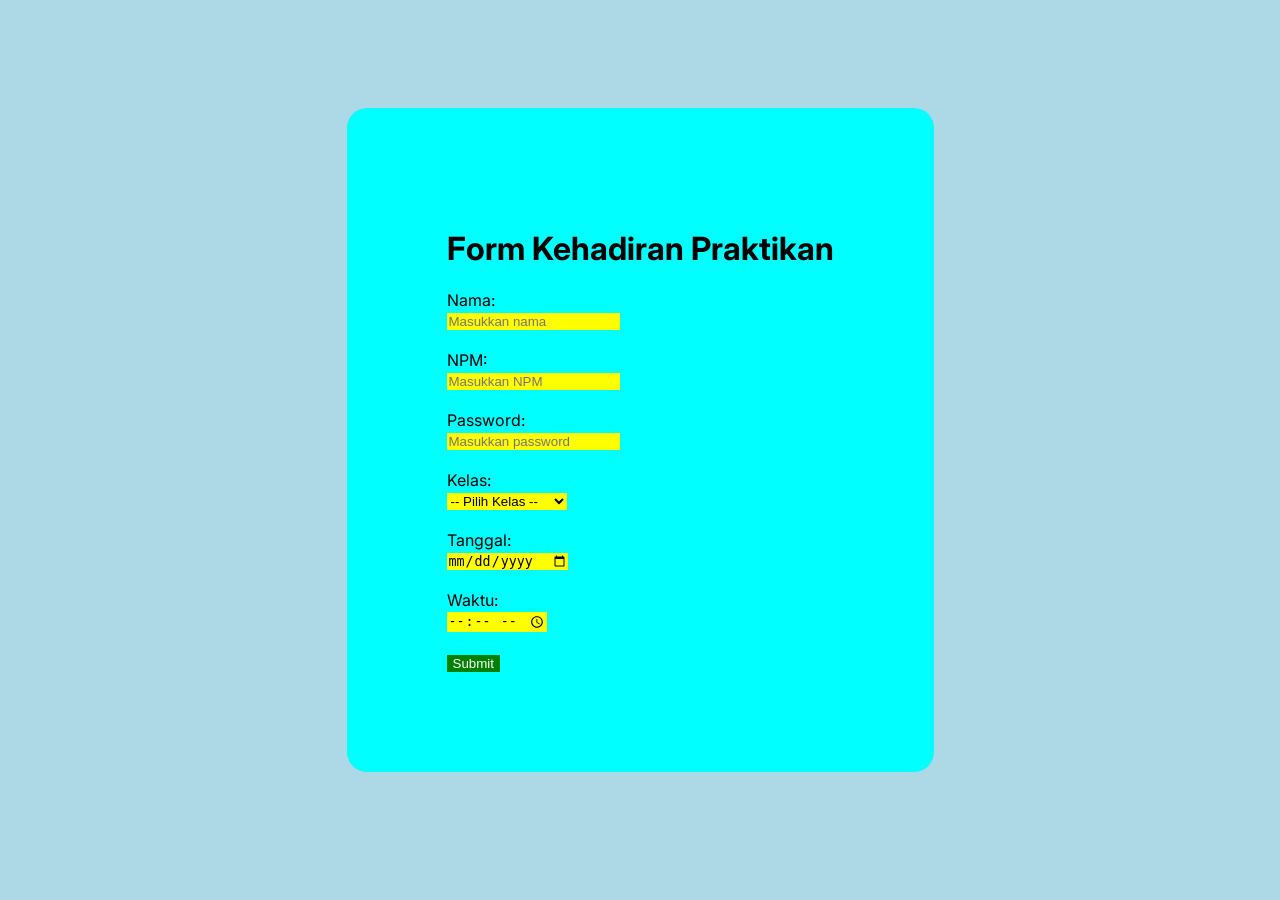
<file: index.html>
<!DOCTYPE html>
<html lang="en">
<head>
    <meta charset="UTF-8">
    <title>Form Kehadiran Praktikan</title>
    <link rel="stylesheet" href="style.css">
</head>
<body>
    <form action="#" method="post">
        <h1>Form Kehadiran Praktikan</h1>
        <label for="name">Nama:</label><br>
        <input type="text" id="name" name="name" placeholder="Masukkan nama" required><br><br>

        <label for="NPM">NPM:</label><br>
        <input type="number" id="NPM" name="NPM" placeholder="Masukkan NPM" required><br><br>

        <label for="password">Password:</label><br>
        <input type="password" id="password" name="password" placeholder="Masukkan password" required><br><br>

        <label for="kelas">Kelas:</label><br>
        <select name="kelas" id="kelas" required>
            <option value="">-- Pilih Kelas --</option>
            <option value="Ilmu Komputer">Ilmu Komputer</option>
            <option value="Sistem Informasi">Sistem Informasi</option>
        </select><br><br>

        <label for="tanggal">Tanggal:</label><br>
        <input type="date" id="tanggal" name="tanggal" required><br><br>

        <label for="waktu">Waktu:</label><br>
        <input type="time" id="waktu" name="waktu" required><br><br>

        <input type="submit" value="Submit" style="background-color: green; color: white;">

    </form>

</body>
</html>
</file>
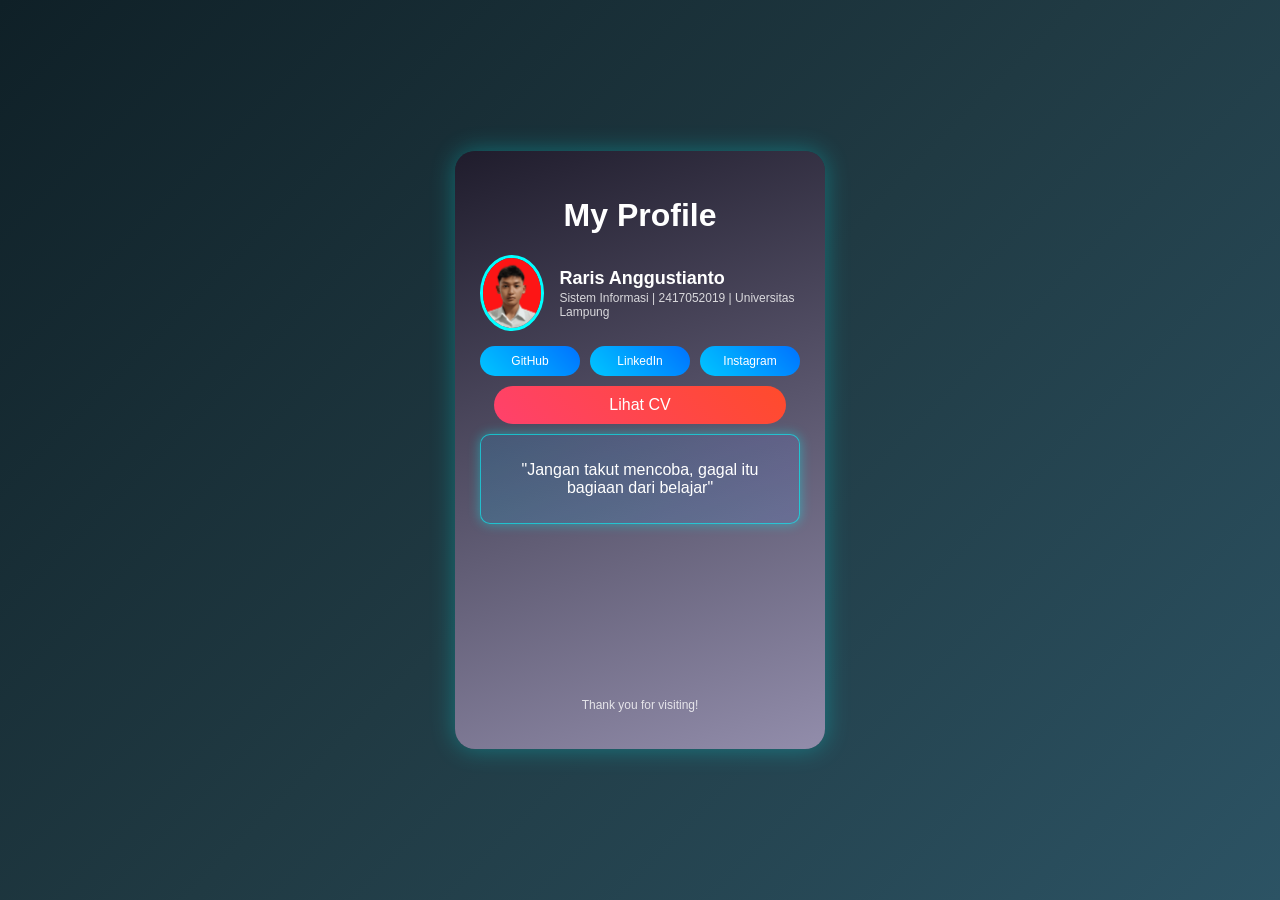
<file: prak/prak 2/index.html>
<!DOCTYPE html>
<html lang="en">
<head>
    <meta charset="UTF-8">
    <meta name="viewport" content="width=device-width, initial-scale=1.0">
    <title>Document</title>
    <style>
        body {
            margin: 0;
            height: 100vh;
            background: linear-gradient(135deg, #0f2027, #203a43, #2c5364);
            display: flex;
            justify-content: center;
            align-items: center;
            font-family: 'Segoe UI', sans-serif;
        }

        .card {
            width: 320px;
            padding: 25px;
            border-radius: 20px;
            color: white;
            background: linear-gradient(160deg, #1f1c2c, #928dab);
            box-shadow: 0 0 25px rgba(0, 255, 255, 0.3);
            transition: 0.4s;
        }

        .card:hover {
            transform: translateY(-10px);
            box-shadow: 0 0 40px rgba(0, 255, 255, 0.6);
        }

        .profile-box {
            display: flex;
            align-items: center;
            gap: 15px;
            margin-bottom: 15px;
        }

        .profile {
            width: 70px;
            height: 70px;
            border-radius: 50%;
            object-fit: cover;
            border: 3px solid cyan;
        }

        .info h2 {
            margin: 0;
            font-size: 18px;
        }

        .desc {
            font-size: 12px;
            opacity: 0.8;
            margin: 2px 0 0;
        }

        .btn-group {
            display: flex;
            gap: 10px;
            margin-bottom: 10px;
        }

        .btn {
            display: block;
            width: 85%;
            padding: 10px;
            margin: 6px auto;
            border-radius: 20px;
            background: linear-gradient(45deg, #00c6ff, #0072ff);
            color: white;
            text-decoration: none;
            text-align: center;
            transition: 0.3s;
        }

        .btn-group .btn {
            flex: 1;
            width: auto;
            margin: 0;
            font-size: 12px;
            padding: 8px;
        }

        .btn:hover {
            transform: scale(1.05);
            background: linear-gradient(45deg, #ff5900, #3333ff);
        }

        .connect {
            background: linear-gradient(45deg, #ff416c, #ff4b2b);
            width: 85%;
            margin: 10px auto;
        }

        .connect:hover {
            background: linear-gradient(45deg, #3333ff, #ff7300);
        }
        .motivation {
            background: linear-gradient(45deg, rgba(0, 198, 255, 0.15), rgba(114, 137, 255, 0.15));
            padding: 10px;
            border-radius: 10px;
            margin-top: 8px;
            text-align: center;

            border: 1.5px solid rgba(0, 255, 255, 0.6);
            box-shadow: 0 0 12px rgba(0, 255, 255, 0.4);
        }

        .video {
            width: 100%;
            height: 150px;
            border-radius: 12px;
            margin-top: 10px;
        }

        .footer {
            font-size: 12px;
            margin-top: 10px;
            opacity: 0.8;
            text-align: center;
        }

        h1, h3 {
            text-align: center;
        }
    </style>
</head>
<body>
    <div class="card">

        <h1>My Profile</h1>

        <div class="profile-box">
            <img src="raris.jpeg" class="profile">
            <div class="info">
                <h2>Raris Anggustianto</h2>
                <p class="desc">Sistem Informasi | 2417052019 | Universitas Lampung</p>
            </div>
        </div>

        <div class="btn-group">
            <a href="https://github.com/Raris11" target="_blank" class="btn">GitHub</a>
            <a href="https://linkedin.com/" target="_blank" class="btn">LinkedIn</a>
            <a href="https://instagram.com/raris_11" target="_blank" class="btn">Instagram</a>
        </div>

        <a href="cv.jpeg" target="_blank" class="btn connect">Lihat CV</a>

        <div class="motivation">
            <p>"Jangan takut mencoba, gagal itu bagiaan dari belajar"</p>
        </div>

        <iframe 
            class="video"
            src="https://www.youtube.com/embed/aPfxom-N1LM"
            frameborder="0"
            allowfullscreen>
        </iframe>
        <p class="footer">Thank you for visiting!</p>
    </div>
    
</body>
</html>
</file>
<file: style.css>
@import url('https://fonts.googleapis.com/css2?family=Inter:ital,opsz,wght@0,14..32,100..900;1,14..32,100..900&display=swap');

body{
    font-family:inter;
    background-color: lightblue;
    padding:100px;
}

form{
    background-color: aqua;
    padding:100px;
    width:fit-content;
    margin:auto;
    border-radius:20px;
}
input, select{
    border-bottom:1px solid red;
    border: none;
    background-color: yellow;
}
buttton{
    background-color: green;
    color:white;
    border:none;
    padding:0.5cm 1.5cm;
    border-radius:4px;


}
</file>
